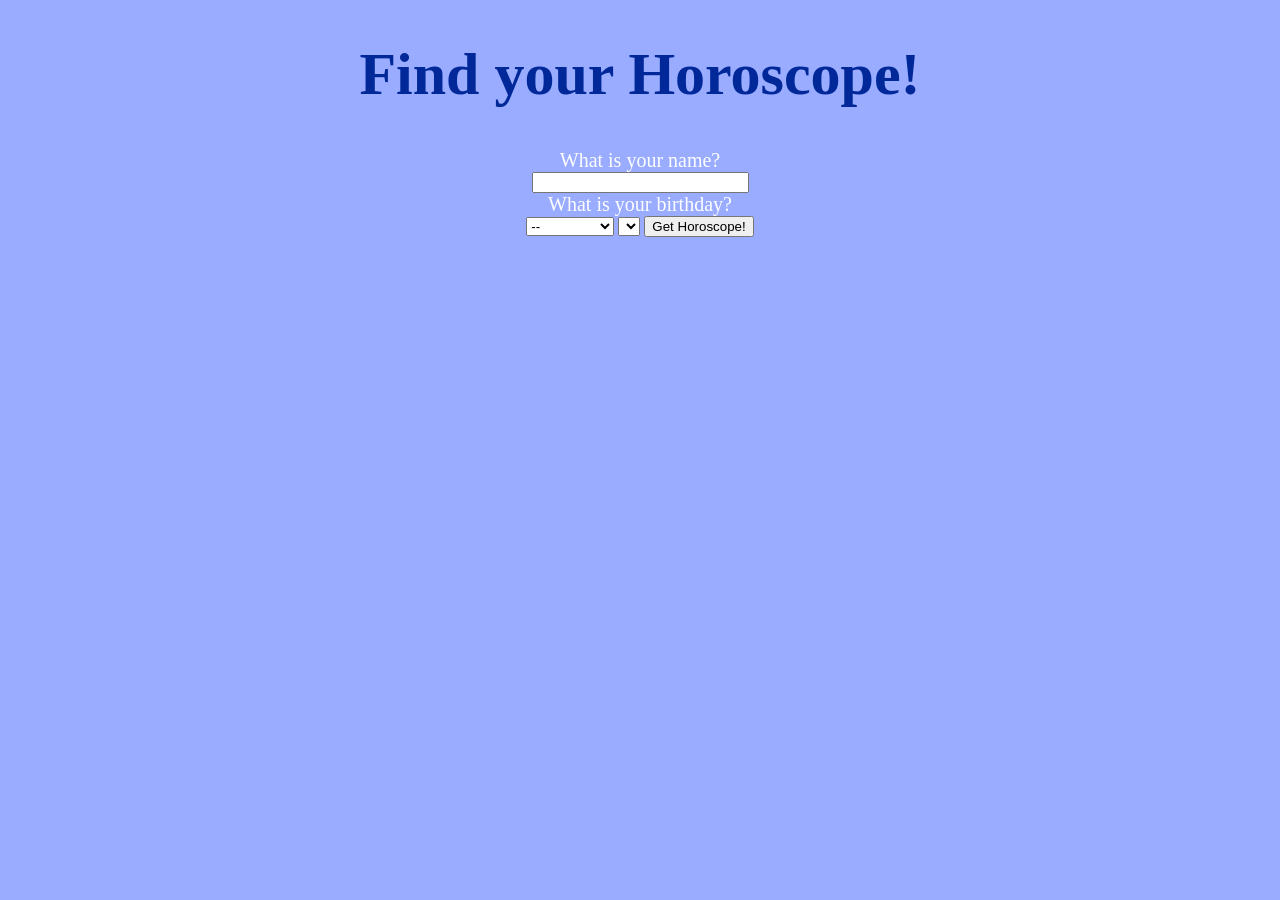
<file: index.html>
<!DOCTYPE html>
<html>
<head>
    <title>Horoscope!</title>
    <link rel="stylesheet" href="styles.css">
    <script src="script.js"></script>
</head>
<body>

<h1>Find your Horoscope!</h1>

<div id=”myDiv1”>What is your name?</div>

<input type="text" id="name" value="" size="25">

<div id=”myDiv2”>What is your birthday?</div>


<select id="monthBox" onchange="monthChange()">
    <option value="0">--</option>
    <option value="1">January</option>
    <option value="2">February</option>
    <option value="3">March</option>
    <option value="4">April</option>
    <option value="5">May</option>
    <option value="6">June</option>
    <option value="7">July</option>
    <option value="8">August</option>
    <option value="9">September</option>
    <option value="10">October</option>
    <option value="11">November</option>
    <option value="12">December</option>
</select>

<select id="dayBox">

</select>

<button onclick="onSubmit()">Get Horoscope!</button>
<div id="output"></div>
<div id="image"></div>

</body>
</html>
</file>
<file: styles.css>
body {
    background-color: rgba(24, 67, 255, 0.44);
    color: #fefdff;
    text-align: center

}
h1 {
    color: #002899;
    font-size: 60px;
    text-align: center
}
p {
    color: #29a5ff;
    text-align: center
}
#”myDiv1” {
    font-size: 20px;
    text-align: center
}

#”myDiv2” {
    font-size: 20px;
    text-align: center
}
#output{
    color: #ffeed3;
    font-size: 45px;
    text-align: center
}
#image{
    text-align: center
</file>
